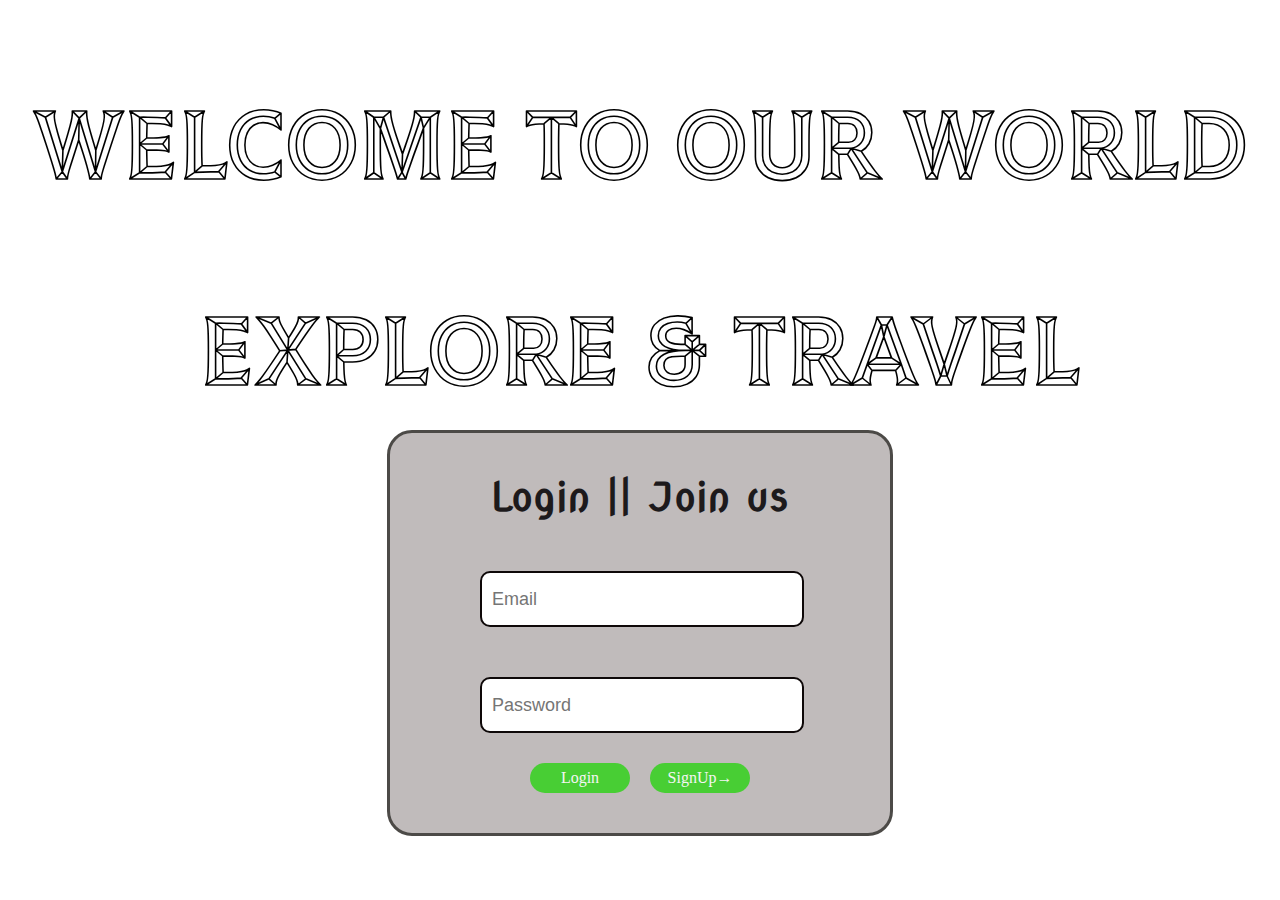
<file: index.html>
<!doctype html>
<html lang="en">
  <head>
    <link rel="preconnect" href="https://fonts.googleapis.com">
<link rel="preconnect" href="https://fonts.gstatic.com" crossorigin>
<link href="https://fonts.googleapis.com/css2?family=Tilt+Prism&display=swap" rel="stylesheet">

<link rel="preconnect" href="https://fonts.googleapis.com">
<link rel="preconnect" href="https://fonts.gstatic.com" crossorigin>
<link href="https://fonts.googleapis.com/css2?family=Nova+Oval&family=Tilt+Prism&display=swap" rel="stylesheet">


    <meta charset="utf-8">
    <meta name="viewport" content="width=device-width, initial-scale=1">
    <title>LOGIN PAGE</title>
    <link rel="stylesheet" href="style.css">
  </head>
  <body>
    <div class="main">
    <div class="title1">WELCOME TO OUR WORLD </div>
    <div class="title1">EXPLORE & TRAVEL</div><br>

    <div class="loginboxmain">
      <div class="loginbox">
      <div class="edit"><strong>Login || Join us</strong></div>
      <input class="input1" type="text" placeholder="Email">
      <input class="input1" type="text" placeholder="Password">
      <div class="design">
        <a href="mainpage.html" targer="_parent">
      <div class="input2">Login</div></a>
      
      <a href="signinpage.html" target="_parent">
        <div class="input3" >SignUp&rarr;</div></a>
      </div>
    </div>
    </div><br><br><br>
    </div>
  </body>
</html>
</file>
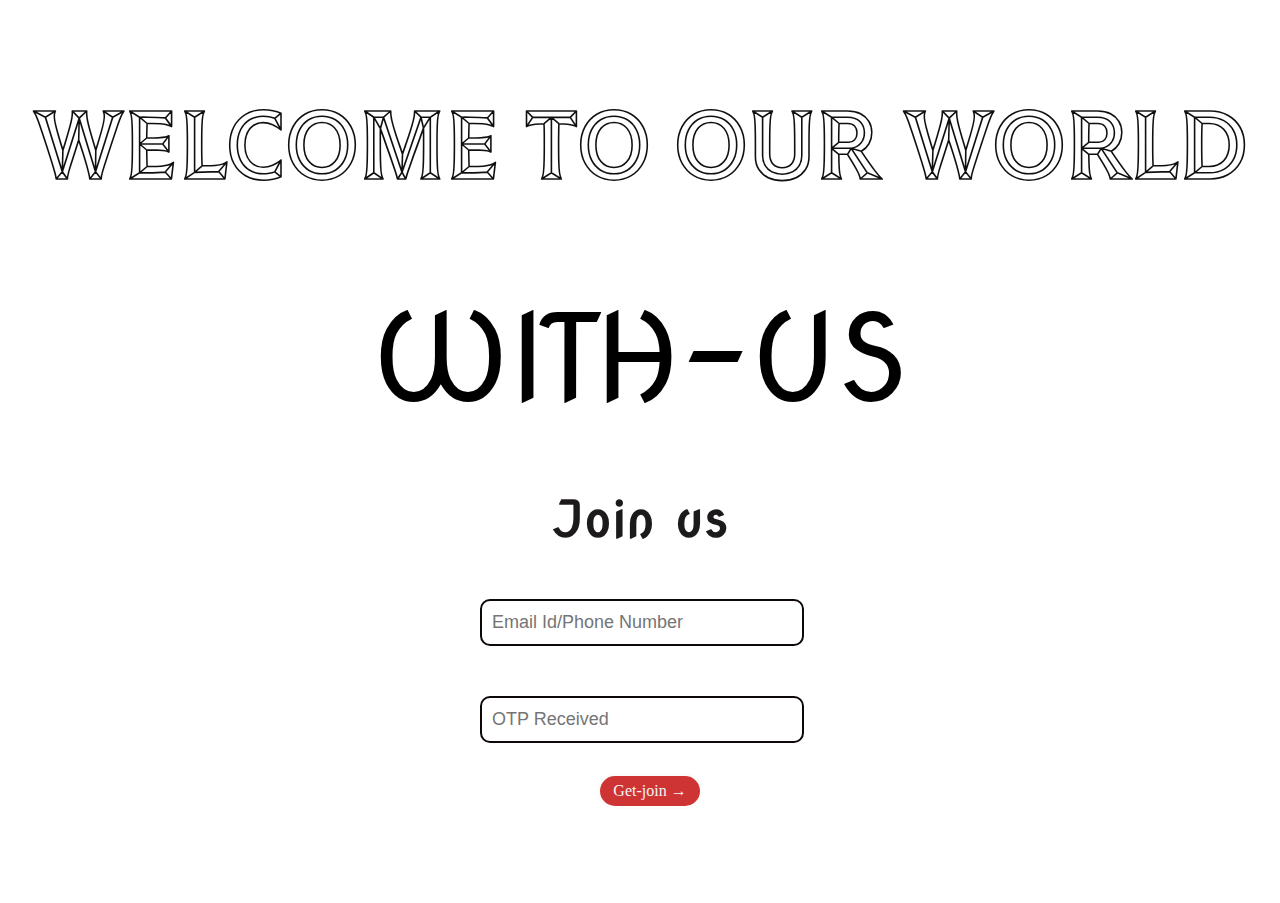
<file: signinpage.html>
<!doctype html>
<html lang="en">
  <head>
    <link rel="preconnect" href="https://fonts.googleapis.com">
<link rel="preconnect" href="https://fonts.gstatic.com" crossorigin>
<link href="https://fonts.googleapis.com/css2?family=Tilt+Prism&display=swap" rel="stylesheet">

<link rel="preconnect" href="https://fonts.googleapis.com">
<link rel="preconnect" href="https://fonts.gstatic.com" crossorigin>
<link href="https://fonts.googleapis.com/css2?family=Nova+Oval&family=Tilt+Prism&display=swap" rel="stylesheet">


    <meta charset="utf-8">
    <meta name="viewport" content="width=device-width, initial-scale=1">
    <title>SIGN UP PAGE</title>
    <link rel="stylesheet" href="style2.css">
  </head>
  <body>
    <div class="main">
    <div class="title1">WELCOME TO OUR WORLD</div>
    <div class="title2">WITH-US</div><br>

    <div class="loginboxmain">
      <div class="loginbox">
      <div class="edit"><strong>Join us</strong></div>
      <input class="input1" type="text" placeholder="Email Id/Phone Number">
      <input class="input1" type="text" placeholder="OTP Received">
      <div class="design">
        <a href="mainpage.html" target="_parent">
      <div class="input3" >Get-join &rarr;</div></a>
      </div>
    </div>
    </div><br><br><br>
    </div>
  </body>
</html>
</file>
<file: style.css>
*
{
  margin:0;
  padding:0;
}
.main
{
  background-image: url('https://i2.wp.com/sheptravel.com/wp-content/uploads/2018/10/airplane.leakage.jpg?fit=1200%2C801&ssl=1');
  background-repeat: no-repeat;
  background-size: cover;
 
  
  
  
}
.title1
{
  font-style:italic bold;
  font-family:Tilt Prism;
  text-align: center;
  font-size: 100px;
  padding-top: 80px;
  color:black; 
}
.loginboxmain
{
  display:flex;
  justify-content: center;
  align-items: center;
}
.loginbox
{
  display:flex;
  flex-direction: column;
  height: 400px;
  width:500px;
  justify-content: center;
  vertical-align:top;
  background-color:rgb(192, 187, 187);
  border-radius:25px;
  border-color: rgb(76, 74, 71);
  border-style: solid;
  
  
}
.edit
{
  font-style:italic bold;
  font-family:Nova Oval;
  text-align: center;
  font-size:40px;
  padding-top:40px;
  color:rgb(29, 26, 28); 
}
.input1
{
  height: 40px;
  width:300px;
  padding:10px 10px 10px 10px;
  font-size: 18px;
  border-color:rgb(14, 8, 8);
  border-style: solid;
  border-radius:10px;
  cursor: pointer;
  display: block;
  margin-top: 50px;
  margin-left: 90px;
}
.design
{
  display: flex;
  justify-content:center;
  padding-bottom: 40px;
  padding-top: 10px;
  
}
.input2
{ 
  display:flex;
  justify-content:center;
  align-items:center;
  font-size:16px;
  cursor: pointer;
  margin-top:20px;
  border-radius: 20px;
  width: 100px;
  height: 30px;
  background-color: rgb(72, 206, 52);
  color: whitesmoke;
  
  
}
.input3
{ 
  display:flex;
  justify-content:center;
  align-items: center;
  font-size:16px;
  cursor: pointer;
  margin-top:20px;
  border-radius: 20px;
  width: 100px;
  height: 30px;
  margin-left:20px;
  background-color: rgb(72, 206, 52);
  color: whitesmoke;

  
}
a
{
text-decoration: none;
}
</file>
<file: style2.css>
*
{
  margin:0;
  padding:0;
}
.main
{
  background-image: url('https://image.cnbcfm.com/api/v1/image/107084217-1656920960285-gettyimages-1176589866-20180323_8108969.jpeg?v=1678985287');
  background-repeat: no-repeat;
  background-size: cover;
 
}
.title1
{
  font-style:italic bold;
  font-family:Tilt Prism;
  text-align: center;
  font-size: 100px;
  padding-top: 80px;
  color:rgb(16, 15, 15); 
}
.title2
{
  font-style:italic bold;
  font-family:Nova Oval;
  text-align: center;
  font-size: 120px;
  padding-top: 80px;
  color:black; 
}
.loginboxmain
{
  display:flex;
  justify-content: center;
  align-items: center;
}
.loginbox
{
  display:flex;
  flex-direction: column;
  height: 400px;
  width:500px;
  justify-content: center;
  vertical-align:top;
  border-radius:25px;
  
}
.edit
{
  font-style:italic bold;
  font-family:Nova Oval;
  text-align: center;
  font-size:50px;
  padding-top:40px;
  color:rgb(29, 26, 28); 
}
.input1
{
  height: 40px;
  width:300px;
  padding:10px 10px 10px 10px;
  font-size: 18px;
  border-color:rgb(14, 8, 8);
  border-style: solid;
  border-radius:10px;
  cursor: pointer;
  display: block;
  margin-top: 50px;
  margin-left: 90px;
}
.design
{
  display: flex;
  justify-content:center;
  padding-bottom: 40px;
  padding-top: 10px;
  
}
.input3
{ 
  display:flex;
  justify-content:center;
  align-items:center;
  font-size:16px;
  cursor: pointer;
  margin-top:20px;
  border-radius: 20px;
  width: 100px;
  height: 30px;
  margin-left:20px;
  background-color: rgb(206, 52, 52);
  color: whitesmoke;
  border-color: rgb(253, 252, 252);
  border-style: solid;
}
a
{
text-decoration: none;
}
</file>
